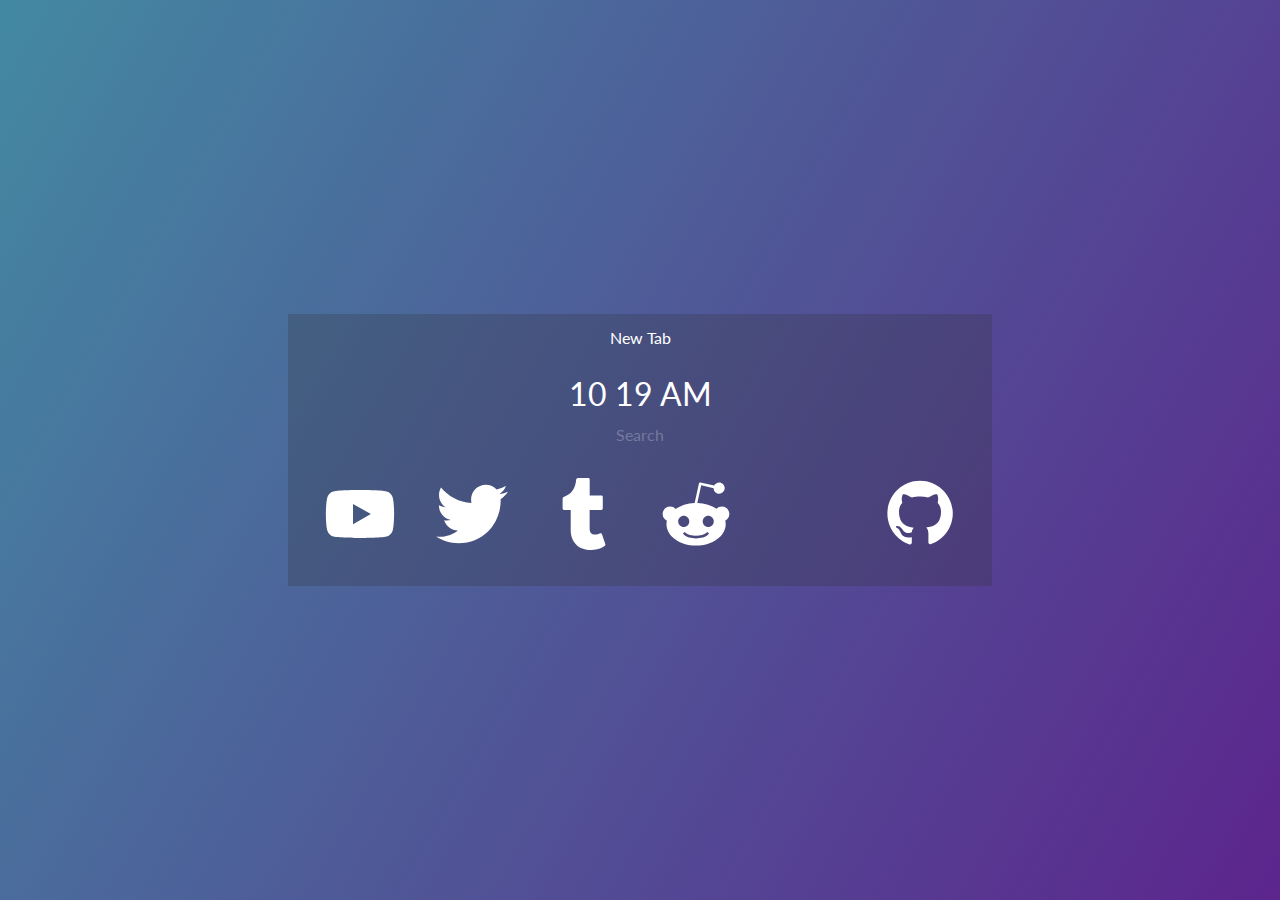
<file: index.html>
<!DOCTYPE html>
<html>
	<head>
		<meta charset="UTF-8" />
		<title>New Tab</title>
		<meta name="viewport" content="width=device-width,initial-scale=1.0" />
		<link rel="stylesheet" type="text/css" href="https://fonts.googleapis.com/css?family=Lato:300,400" />
		<link rel="stylesheet" type="text/css" href="style.css" />
		<script type="text/javascript" src="script.js"></script>
		<!-- Favicons -->
		<link rel="manifest" href="img/site.webmanifest" />
		<meta name="application-name" content="New Tab" />
		<meta name="apple-mobile-web-app-title" content="New Tab" />
		<meta name="theme-color" content="#2f2f2f" />
		<meta name="msapplication-TileColor" content="#2f2f2f" />
		<link rel="icon" type="image/png" sizes="16x16" href="img/favicon-16x16.png" />
		<link rel="icon" type="image/png" sizes="32x32" href="img/favicon-32x32.png" />
		<link rel="apple-touch-icon" sizes="180x180" href="img/apple-touch-icon.png" />
		<link rel="mask-icon" href="img/safari-pinned-tab.svg" color="#2f2f2f" />
		<!-- Other stuff -->
		<style type="text/css" id="theme"></style>
	</head>
	<body>
		<div id="customize">
			<div id="customize-content">
				<header id="customize-header">
					<span>
						Customization
					</span>
					<button id="customize-backbutton">
						<svg xmlns="http://www.w3.org/2000/svg" class="svg-tf">
							<use xlink:href="fa-solid.svg#angle-left"></use>
						</svg></button>
				</header>
				<div id="customize-tabs">
					<ul>
						<li id="tab-backgrounds">Backgrounds</li>
						<li id="tab-colors">Colors</li>
						<li id="tab-timedate">Time &amp; Date</li>
						<li id="tab-search">Search</li>
						<li id="tab-icons">Icons</li>
						<li id="tab-advanced">Advanced</li>
						<li id="tab-about" class="on">About</li>
					</ul>
				</div>
				<div id="customize-tabcontent">
					<div id="customize-backgrounds">
						<h1>Gradients</h1>
						
						<div class="customize-option">
							<button id="customize-imagestoggle">
								<svg xmlns="http://www.w3.org/2000/svg" class="svg-tf">
									<use xlink:href="fa-solid.svg#check"></use>
								</svg>
							</button>
							<label for="customize-imagestoggle">Show image backgrounds</label>
						</div>
					</div>
					<div id="customize-colors">
						<h1>Theme</h1>
						
						<div class="customize-option">
							<label for="customize-themeselect">Preset Theme</label>
							<select id="customize-themeselect">
								<option value="">Dark</option>
								<option value="light">Light</option>
								<option value="tdark">Translucent Dark</option>
								<option value="tlight">Translucent Light</option>
								<option value="red">Red</option>
								<option value="yellow">Yellow</option>
								<option value="green">Green</option>
								<option value="cyan">Cyan</option>
								<option value="blue">Blue</option>
								<option value="purple">Purple</option>
								<option value="nothing">Nothing</option>
								<option value="custom">Custom</option>
							</select>
						</div>
					</div>
					<div id="customize-timedate">
						<h1>Time</h1>
						
						<div class="customize-option">
							<button id="customize-secondstoggle">
								<svg xmlns="http://www.w3.org/2000/svg" class="svg-tf">
									<use xlink:href="fa-solid.svg#check"></use>
								</svg>
							</button>
							<label for="customize-secondstoggle">Show seconds</label>
						</div>
						
						<div class="customize-option">
							<button id="customize-militarytoggle">
								<svg xmlns="http://www.w3.org/2000/svg" class="svg-tf">
									<use xlink:href="fa-solid.svg#check"></use>
								</svg>
							</button>
							<label for="customize-militarytoggle">Show military time</label>
						</div>
						
						
						<h1>Date</h1>
						
						<div class="customize-option">
							<button id="customize-datetoggle">
								<svg xmlns="http://www.w3.org/2000/svg" class="svg-tf">
									<use xlink:href="fa-solid.svg#check"></use>
								</svg>
							</button>
							<label for="customize-datetoggle">Show date in search box</label>
						</div>
						
						<div class="customize-option">
							<button id="customize-longdatetoggle">
								<svg xmlns="http://www.w3.org/2000/svg" class="svg-tf">
									<use xlink:href="fa-solid.svg#check"></use>
								</svg>
							</button>
							<label for="customize-longdatetoggle">Show long date</label>
						</div>
					</div>
					<div id="customize-search">
						<h1>Search</h1>
						
						<div class="customize-option">
							<button id="customize-searchfocustoggle">
								<svg xmlns="http://www.w3.org/2000/svg" class="svg-tf">
									<use xlink:href="fa-solid.svg#check"></use>
								</svg>
							</button>
							<label for="customize-searchfocustoggle">Focus search box on page load</label>
						</div>
						
						
						<h1>Search Provider</h1>
						
						<div class="customize-option">
							<label for="customize-searchproviderselect">Search Provider</label>
							<select id="customize-searchproviderselect">
								<option value="https://google.com/search?q=%s">Google</option>
								<option value="https://bing.com/search?q=%s">Bing</option>
								<option value="https://search.yahoo.com/search?p=%s">Yahoo</option>
								<option value="https://duckduckgo.com/?q=%s">DuckDuckGo</option>
								<option value="">Custom</option>
							</select>
						</div>
						
						<div class="customize-option">
							<label for="customize-customprovidertext">Custom Provider</label>
							<input id="customize-customprovidertext" type="text" placeholder="https://google.com/search?q=%s" />
						</div>
					</div>
					<div id="customize-icons">
						<h1>Icons (NOT WORKING!)</h1>
						
						<fieldset id="customize-iconselect">
							<input type="radio" name="customize-iconselect" value="0" checked="checked" />
							<input type="radio" name="customize-iconselect" value="1" />
							<input type="radio" name="customize-iconselect" value="2" />
							<input type="radio" name="customize-iconselect" value="3" />
							<input type="radio" name="customize-iconselect" value="4" />
							<input type="radio" name="customize-iconselect" value="5" />
						</fieldset>
						
						<div class="customize-option">
							<label for="customize-iconhighlightcolor">Highlight color</label>
							<input id="customize-iconhighlightcolor" type="color" value="#ffffff" />
						</div>
						
						<div class="customize-option">
							<label for="customize-iconsvgselect">Use icons from</label>
							<select id="customize-iconsvgselect">
								<option value="fa-solid.svg#%s">Font Awesome's solid icons</option>
								<option value="fa-regular.svg#%s">Font Awesome's regular icons</option>
								<option value="fa-brands.svg#%s">Font Awesome's brand icons</option>
								<option value="data:image/svg+xml;utf8,%s">SVG data URLs (advanced)</option>
							</select>
						</div>
						
						<!-- TODO: put the following descriptions as placeholder text in the following box.
							fa-solid.svg#ICON
							fa-regular.svg#ICON
							fa-brands.svg#ICON
							data:image/svg+xml;utf8,ICON
							
							Note to self:
								use ELEMENT.setAttributeNS("http://www.w3.org/1999/xlink", "xlink:href", "fa-brands.svg#ICON"); to replace SVGs.
						-->
						<div class="customize-option">
							<label for="customize-iconsvgtext">Icon</label>
							<input id="customize-iconsvgtext" type="text" placeholder="TODO: put incomplete URI here" />
						</div>
						
						
						<h1>Additional Information</h1>
						
						<div class="customize-option">
							<a href="https://fontawesome.com/cheatsheet">Font Awesome icon cheatsheet</a> <!-- awful hack -->
						</div>
					</div>
					<div id="customize-advanced">
						<h1>Reset</h1>
						
						<div class="customize-option">
							<button id="customize-resetbutton">
								<svg xmlns="http://www.w3.org/2000/svg" class="svg-tf">
									<use xlink:href="fa-solid.svg#trash"></use>
								</svg>
							</button>
							<label for="customize-resetbutton">Reset</label>
						</div>
					</div>
					<div id="customize-about" class="on">
						<div>
							<h1>New Tab v0.6</h1>
							<p>By <a href="https://thev360.github.io">V360</a></p>
							<p>
								<a href="https://twitter.com/TheV360gameDev">
									<svg xmlns="http://www.w3.org/2000/svg" class="svg-tf social">
										<use xlink:href="fa-brands.svg#twitter"></use>
									</svg> @TheV360gameDev
								</a>
							</p>
							<p>
								<a href="https://github.com/TheV360">
									<svg xmlns="http://www.w3.org/2000/svg" class="svg-tf social">
										<use xlink:href="fa-brands.svg#github"></use>
									</svg> @TheV360
								</a>
							</p>
							<p>See <a href="https://github.com/TheV360/NewTab">the README.MD</a> for credits.</p>
						</div>
					</div>
				</div>
			</div>
		</div>
		<div id="block" class=""></div>
		<div id="background"></div>
		<div id="window">
			<div id="window-content">
				<header id="window-header" tabindex="0">
					<button id="header-clock">
						<svg xmlns="http://www.w3.org/2000/svg" class="svg-tf">
							<use xlink:href="fa-solid.svg#clock"></use>
						</svg>
					</button>
					<span>
						New Tab
					</span>
					<button id="header-customize">
						<svg xmlns="http://www.w3.org/2000/svg" class="svg-tf">
							<use xlink:href="fa-solid.svg#cog"></use>
						</svg>
					</button>
				</header>
				<article>
					<div id="time">
						<span id="time-hour">12</span>
						<span id="time-blink">:</span>
						<span id="time-minute">00</span>
						<span id="time-second"></span>
						<span id="time-suffix"> PM</span>
					</div>
					<form id="search" action="javascript:void(0);">
						<input id="search-box" type="search" placeholder="Search" tabindex="1" />
						<input id="search-submit" type="submit" value="" title="" class="off" tabindex="2" />
					</form>
					<div id="icons">
						<div class="icon">
							<a id="youtube" class="iconbox" href="https://youtube.com/feed/subscriptions">
								<svg xmlns="http://www.w3.org/2000/svg" class="svg-tf">
									<use xlink:href="fa-brands.svg#youtube"></use>
								</svg>
							</a>
						</div>
						<div class="icon">
							<a id="twitter" class="iconbox" href="https://twitter.com/">
								<svg xmlns="http://www.w3.org/2000/svg" class="svg-tf">
									<use xlink:href="fa-brands.svg#twitter"></use>
								</svg>
							</a>
						</div>
						<div class="icon">
							<a id="tumblr" class="iconbox" href="https://tumblr.com">
								<svg xmlns="http://www.w3.org/2000/svg" class="svg-tf">
									<use xlink:href="fa-brands.svg#tumblr"></use>
								</svg>
							</a>
						</div>
						<div class="icon">
							<a id="reddit" class="iconbox" href="https://reddit.com">
								<svg xmlns="http://www.w3.org/2000/svg" class="svg-tf">
									<use xlink:href="fa-brands.svg#reddit-alien"></use>
								</svg>
							</a>
						</div>
						<div class="icon">
							<a id="smilebasicsource" class="iconbox" href="https://smilebasicsource.com/activity">
								<svg xmlns="http://www.w3.org/2000/svg" class="svg-tf">
									<use xlink:href=""></use>
								</svg>
							</a>
						</div>
						<div class="icon">
							<a id="github" class="iconbox" href="https://github.com">
								<svg xmlns="http://www.w3.org/2000/svg" class="svg-tf">
									<use xlink:href="fa-brands.svg#github"></use>
								</svg>
							</a>
						</div>
					</div>
				</article>
			</div>
		</div>
	</body>
</html>
</file>
<file: style.css>
/* Reset Styles */

* {
	margin: 0;
	border: 0;
	padding: 0;
	outline: 0;
	
	box-sizing: border-box;
	cursor: inherit;
	
	font-family: "Lato", sans-serif;
	
	z-index: 4;
}

a, a *, *:link, *:link * {
	cursor: pointer;
}

input, button {
	margin: 0;
	border: 0;
	padding: 0;
	outline: 0;
	
	border-radius: 0;
}

/* Variables */

:root {
	--fade-in: black;
	--fade-out: black;
	
	--image-blur: 4px;
	
	--animation: .2s;
	--animation-customize: var(--animation);
	--animation-customize-tabs: var(--animation);
	--animation-customize-radio: var(--animation);
	--animation-block-fadein: var(--animation);
	--animation-block-fadeout: var(--animation);
	--animation-time-blink: var(--animation);
	--animation-search-box: var(--animation);
	--animation-search-submit: var(--animation);
	--animation-icon: var(--animation);
	
	--select-text: white;
	--select-background: black;
	
	--button-hover: #3f3f3f;
	--button-focus: #5f5f5f;
	
	--header-text: white;
	--header-background: #5f5f5f;
	--header-thin: #cfcfcf;
	--header-button: #2f2f2f;
	--header-button-hover: var(--header-button);
	--header-button-focus: #7f7f7f;
	
	--content-text: white;
	--content-background: #2f2f2f;
	--content-time: #5f5f5f;
	--content-search: var(--content-background);
	--content-search-hover: var(--button-hover);
	--content-search-focus: var(--button-focus);
	--content-placeholder: #7f7f7f;
	--content-divider: #5f5f5f;
	--content-shadow: black;
	
	--customize-header: var(--header-background);
	--customize-background: var(--content-background);
	--customize-tab: #7f7f7f;
	--customize-tab-hover: var(--content-text);
	--customize-tab-focus: var(--button-focus);
	
	--icon-color: white;
	--icon-background: #3f3f3f;
	--icon-background-hover: #5f5f5f;
}

:root.light {
	--fade-in: white;
	--fade-out: white;
	
	--select-text: white;
	--select-background: black;
	
	--button-hover: #cfcfcf;
	--button-focus: #afafaf;
	
	--header-text: black;
	--header-background: #afafaf;
	--header-thin: #3f3f3f;
	--header-button: #dfdfdf;
	--header-button-hover: var(--header-button);
	--header-button-focus: #7f7f7f;
	
	--content-text: black;
	--content-background: #dfdfdf;
	--content-time: #afafaf;
	--content-search: var(--content-background);
	--content-search-hover: var(--button-hover);
	--content-search-focus: var(--button-focus);
	--content-placeholder: #7f7f7f;
	--content-divider: #afafaf;
	
	--icon-color: black;
	--icon-background: #cfcfcf;
	--icon-background-hover: #afafaf;
}

:root.tdark {
	--header-background: #5f5f5f7f;
	
	--content-background: #2f2f2fcf;
	--content-search: #2f2f2f00;
	
	--customize-header: #5f5f5f;
	--customize-background: #2f2f2f;
	
	--icon-background: #3f3f3f7f;
}

:root.tlight {
	--fade-in: white;
	--fade-out: white;
	
	--select-text: white;
	--select-background: black;
	
	--button-hover: #cfcfcf;
	--button-focus: #afafaf;
	
	--header-text: black;
	--header-background: #afafaf7f;
	--header-thin: #3f3f3f;
	--header-button: #dfdfdf;
	--header-button-hover: var(--header-button);
	--header-button-focus: #7f7f7f;
	
	--content-text: black;
	--content-background: #dfdfdfcf;
	--content-time: #afafaf;
	--content-search: #dfdfdf00;
	--content-search-hover: var(--button-hover);
	--content-search-focus: var(--button-focus);
	--content-placeholder: #7f7f7f;
	--content-divider: #afafaf;
	
	--customize-header: #afafaf;
	--customize-background: #dfdfdf;
	
	--icon-color: black;
	--icon-background: #cfcfcf7f;
	--icon-background-hover: #afafaf;
}

:root.red {
	--header-background: #8e2f2f;
	--header-button: #461717;
	--header-button-hover: var(--header-button);
	--header-button-focus: #bf4040;
}

:root.yellow {
	--header-background: #8e8e2f;
	--header-button: #464617;
	--header-button-hover: var(--header-button);
	--header-button-focus: #bfbf40;
}

:root.green {
	--header-background: #2f8e2f;
	--header-button: #174617;
	--header-button-hover: var(--header-button);
	--header-button-focus: #40bf40;
}

:root.cyan {
	--header-background: #2f8e8e;
	--header-button: #174646;
	--header-button-hover: var(--header-button);
	--header-button-focus: #40bfbf;
}

:root.blue {
	--header-background: #2f2f8e;
	--header-button: #171746;
	--header-button-hover: var(--header-button);
	--header-button-focus: #4040bf;
}

:root.purple {
	--header-background: #8e2f8e;
	--header-button: #461746;
	--header-button-hover: var(--header-button);
	--header-button-focus: #bf40bf;
}

:root.nothing {
	--fade-in: black;
	--fade-out: white;
	
	--header-background: #2f2f2f00;
	
	--content-background: #2f2f2f3f;
	--content-time: white;
	--content-search: #2f2f2f00;
	--content-search-hover: #2f2f2f1f;
	--content-search-focus: #cfcfcf1f;
	--content-placeholder: #ffffff3f;
	--content-shadow: transparent;
	
	--customize-header: #5f5f5f;
	--customize-background: #2f2f2f;
	
	--icon-background: #3f3f3f00;
	--icon-background-hover: #afafaf3f;
}

/* Weird stuff */

:root.null, :root.undefined {
	--header-background: #ff0000;
}

::-moz-selection {
	color: var(--select-text);
	background-color: var(--select-background);
}

::selection {
	color: var(--select-text);
	background-color: var(--select-background);
}

::placeholder {
	color: var(--content-placeholder);
	
	opacity: 1;
}

::-moz-focus-inner {
	border: 0;
	outline: 0;
}

a:link, a:hover, a:visited {
	color: inherit;
}

input:-moz-focusring, button:-moz-focusring {
	border: 0;
	outline: 0;
}

input[type="radio"] {
	display: inline-block;
	margin: .25rem;
	width: 1.5rem;
	height: 1.5rem;
	
	-webkit-appearance: none;
	-moz-appearance: none;
	-ms-appearance: none;
}

input[type="radio"]:hover, input[type="radio"]:checked {
	margin: 0;
	width: 2rem;
	height: 2rem;
}

input[type="search"]::-webkit-search-cancel-button {
	-webkit-appearance: none;
	
	background-color: transparent;
	
	margin: 0;
	width: 0;
	height: 0;
	
	transition: opacity var(--animation);
	opacity: 0;
}

input[type="search"]:focus::-webkit-search-cancel-button {
	margin-left: .5rem;
	border-radius: .5rem;
	width: 1rem;
	height: 1rem;
}

input[type="search"]:hover::-webkit-search-cancel-button,
input[type="search"]:focus::-webkit-search-cancel-button {
	background-color: var(--content-text);
	
	opacity: 1;
}

input[type="search"]:hover::-webkit-search-cancel-button:active,
input[type="search"]:focus::-webkit-search-cancel-button:active {
	background-color: var(--content-background);
	
	opacity: 1;
}

#customize-tabcontent::-webkit-scrollbar {
	width: 1rem;
}

#customize-tabcontent::-webkit-scrollbar-button {
	display: none;
}

#customize-tabcontent::-webkit-scrollbar-track {
	background-color: var(--content-background);
	
	margin: .5rem 0;
}

#customize-tabcontent::-webkit-scrollbar-thumb {
	background-color: var(--header-background);
}

#customize-tabcontent::-webkit-scrollbar-thumb:hover {
	background-color: var(--header-button-focus);
}

#customize-tabcontent::-webkit-scrollbar-thumb:active {
	background-color: var(--header-button);
}

/* Elements */

html, body, #window {
	width: 100%;
	height: 100%;
}

html {
	cursor: default;
	
	font-size: 16px;
	
	background-color: black;
}

header {
	display: block;
	padding: .5rem;
	
	width: 100%;
	height: 3rem;
	
	color: var(--header-text);
	background-color: var(--header-background);
	
	line-height: 2rem;
	font-size: 1rem;
	text-align: center;
}

#window-header span {
	display: inline-block;
	width: calc(100% - 4rem);
	
	vertical-align: top;
}

header button {
	width: 2rem;
	height: 2rem;
	
	transition: opacity var(--animation);
	opacity: 0;
	
	color: var(--header-text);
	background-color: var(--header-button);
}

header button:hover {
	background-color: var(--header-button-hover);
}

header button:active {
	background-color: var(--header-button-focus);
}

header:hover button, header:focus button {
	opacity: 1;
}

h1 {
	margin-top: .5rem;
	
	font-size: 1.5rem;
	font-weight: normal;
	
	color: var(--content-time);
}

h1:first-child {
	margin-top: 0;
}

article {
	padding: 1rem;
	width: 100%;
	height: calc(100% - 3rem);
}

button {
	width: 2rem;
	height: 2rem;
	
	color: var(--content-text);
	
	transition: background-color ease-out var(--animation);
	background-color: var(--content-background);
}

button svg {
	display: block;
	
	width: 2rem;
	height: 2rem;
	padding: .5rem;
}

button:hover {
	background-color: var(--button-hover);
}

button:active {
	background-color: var(--button-focus);
}

/* Customization Window */
#customize {
	position: fixed;
	display: flex;
	flex-flow: row wrap;
	top: -100%; left: 0;
	width: 100%;
	height: 100%;
	
	justify-content: center;
	align-items: center;
	
	z-index: 3;
	
	transition: top var(--animation-customize);
}

#customize.on {
	top: 0;
}

#customize button.off svg {
	fill: var(--content-placeholder);
}

#customize-header {
	background-color: var(--customize-header);
}

#customize-content {
	position: relative;
	top: 0; left: 0;
	width: 100%;
	height: 100%;
	
	max-width: 32rem;
	max-height: 32rem;
	
	color: var(--content-text);
	background-color: var(--customize-background);
	
	box-shadow: 0px 0px 8px var(--content-shadow);
}

#customize-header {
	display: block;
	text-align: left;
}

#customize span {
	display: inline-block;
	
	width: calc(100% - 2rem);
	
	text-align: left;
	
	vertical-align: top;
}

#customize-tabs {
	float: left;
	
	border-right: solid 1px var(--content-divider);
	padding: .5rem;
	width: 8rem;
	height: calc(100% - 3rem);
}

#customize-tabs ul {
	list-style-type: none;
}

#customize-tabs li {
	transition: padding var(--animation-customize-tabs), color var(--animation-customize-tabs);
	padding-left: 0;
	padding-right: .5rem;
	
	color: var(--customize-tab);
	
	line-height: 1.5rem;
	
	-moz-user-select: none;
	-webkit-user-select: none;
	user-select: none;
}

#customize-tabs li:hover {
	padding-left: .5rem;
	padding-right: 0;
	
	color: var(--customize-tab-hover);
}

#customize-tabs li.on {
	padding-left: .5rem;
	padding-right: 0;
	
	color: var(--customize-tab-focus);
}

#customize-tabcontent {
	float: right;
	
	padding: .5rem;
	width: 24rem;
	height: calc(100% - 3rem);
	
	overflow-y: auto;
}

#customize-tabcontent > div { display: none; }
#customize-tabcontent > div.on { display: block; }

#customize-tabcontent > #customize-about.on {
	display: flex;
	flex-flow: row wrap;
	
	height: 100%;
	
	justify-content: center;
	align-items: center;
}

canvas {
	width: 16rem;
	
	/* Decide on a name, jeez! */
	image-rendering: optimizespeed;
	image-rendering: -moz-crisp-edges;
	image-rendering: crisp-edges;
	image-rendering: pixelated;
}

#customize-about p, #customize-about h1 {
	display: block;
	width: 100%;
	
	text-align: center;
	
	font-weight: normal;
	line-height: 1.25;
}

#customize p {
	font-weight: lighter;
}

svg.social {
	width: 1rem;
	height: 1rem;
	
	vertical-align: sub;
}

#customize a:link {
	display: inline-block;
	
	color: inherit;
	text-decoration: none;
	border-bottom: 1px solid transparent;
	font-weight: bolder;
}

#customize a:visited {
	border-bottom-style: dashed;
}

#customize a:hover {
	border-bottom: 1px solid currentcolor;
}

#customize input[type="radio"] {
	border: 1px solid var(--button-focus);
	
	background-color: var(--content-background);
	
	transition: all var(--animation-customize-radio) ease-in-out;
}

#customize input[type="radio"]:hover {
	background-color: var(--button-hover);
}

#customize input[type="radio"]:focus, #customize input[type="radio"]:checked {
	background-color: var(--button-focus);
}

#customize .customize-option {
	height: 2rem;
	
	line-height: 2rem;
	font-weight: lighter;
}

fieldset {
	margin: 0 auto;
	padding: .5rem 0;
	width: 100%;
	
	text-align: center;
}

label {
	display: inline-block;
	height: 2rem;
	
	vertical-align: top;
	line-height: 2rem;
	
	-moz-user-select: none;
	-webkit-user-select: none;
	user-select: none;
}

label:after {
	content: ":\2002 ";
	white-space: pre;
}

button + label {
	padding-left: .5rem;
	width: calc(100% - 2rem);
}

button + label:after {
	content: "";
}

select, input {
	width: 100%;
	height: 2rem;
	
	color: var(--content-text);
	background-color: var(--content-background);
}

select:hover, input:hover {
	background-color: var(--button-hover);
}

select:focus, input:focus {
	background-color: var(--button-focus);
}

select option {
	background-color: var(--content-background);
}

label + select, label + input {
	width: 12rem;
}

/* Block & Its Animations */

#block {
	position: fixed;
	top: 0; left: 0;
	width: 100%;
	height: 0;
	
	animation: fadein var(--animation-block-fadein);
	opacity: 0;
	
	z-index: 4;
}

@keyframes fadein {
	from {
		height: 100%;
		
		opacity: 1;
	
		background-color: var(--fade-in);
	}
	
	to {
		height: 100%;
		
		opacity: 0;
		
		background-color: var(--fade-in);
	}
}

#block.fadeout {
	height: 100%;
	
	transition: opacity var(--animation-block-fadeout);
	opacity: 1;
	
	background-color: var(--fade-out);
}

/* Background */

#background {
	position: fixed;
	top: 0; left: 0;
	width: 100%;
	height: 100%;
	
	z-index: 1;
}

#background.random1 {
	background: linear-gradient(100deg, #283c86, #45a247) no-repeat center center fixed;
	background-size: cover;
}

#background.random2 {
	background: linear-gradient(200deg, #c21500, #ffc500) no-repeat center center fixed;
	background-size: cover;
}

#background.random3 {
	background: linear-gradient(300deg, #5c258d, #4389a2) no-repeat center center fixed;
	background-size: cover;
}

#background.images {
	filter: blur(var(--image-blur));
}

#background.images.random1 {
	background: url("background1.jpeg") no-repeat center center fixed;
	background-size: cover;
}

#background.images.random2 {
	background: url("background2.jpeg") no-repeat center center fixed;
	background-size: cover;
}

#background.images.random3 {
	background: url("background3.jpeg") no-repeat center center fixed;
	background-size: cover;
}

/* Window */

#window {
	position: fixed;
	display: flex;
	top: 0; left: 0;
	
	justify-content: center;
	align-items: center;
	
	z-index: 2;
}

#window-content {
	position: relative;
	top: 0; left: 0;
	margin: 1rem;
	width: 100%;
	height: 100%;
	max-width: 44rem;
	max-height: 17rem;
	
	color: var(--content-text);
	background-color: var(--content-background);
	
	box-shadow: 0px 0px 8px var(--content-shadow);
}

/* Time Display */

#time {
	padding-bottom: .5rem;
	height: 2.5rem;
	
	color: var(--content-time);
	
	line-height: 2rem;
	font-size: 2rem;
	text-align: center;
}

#time-blink {
	transition: opacity ease-out var(--animation-time-blink);
}

#time-blink.off { opacity: 0; }
#time-blink.on { opacity: 1; }

#time-second { display: none; }
#time-second.on { display: initial; }

/* Search Box */

#search, #search-box, #search-submit {
	height: 2rem;
	
	color: var(--content-text);
	
	transition: background-color ease-out var(--animation-search);
	background-color: var(--content-search);
	
	line-height: 1rem;
	font-size: 1rem;
}

#search {
	position: relative;
	
	padding: 0 .5rem;
	margin-bottom: .5rem;
	
	width: 100%;
}

#search-box {
	cursor: text;
	
	padding: 0 .5rem;
	width: 100%;
	
	text-align: center;
}

#search-box.off.date::placeholder { color: var(--content-time); }
#search-box.off.date:focus::placeholder { opacity: 0; }

#search-box.on, #search-box:focus {
	padding: 0 2.5rem 0 .5rem;
	
	text-align: left;
}

#search-box:hover, #search-submit:hover:not(.off) {
	background-color: var(--content-search-hover);
}

#search-box:focus, #search-submit:active {
	background-color: var(--content-search-focus);
}

#search-submit {
	position: absolute;
	right: .5rem;
	
	width: 2rem;
	
	transition: opacity ease-out var(--animation-search-submit);
}

#search-submit.on { opacity: 1; }
#search-submit.off { opacity: 0; }

/* Icons */

#icons, .icon {
	display: grid;
}

#icons {
	grid-column-gap: 0;
}

.icon {
	width: 7rem;
	height: 7rem;
}

.iconbox {
	display: flex;
	margin: .5rem;
	width: 6rem;
	height: 6rem;
	
	justify-content: center;
	align-items: center;
	
	background-color: var(--icon-background);
	stroke: var(--icon-background);
	fill: var(--icon-background);
	
	transition: all ease-in-out var(--animation-icon);
}

.iconbox:hover {
	margin: 0;
	width: 7rem;
	height: 7rem;
	
	background-color: var(--icon-background-hover);
	stroke: var(--icon-background-hover);
	fill: var(--icon-background-hover);
}

.iconbox svg {
	width: 100%;
	height: 100%;
	padding: .75rem;
}

/* SVG Helper Styles */

svg, use {
	cursor: pointer;
	
	text-decoration: none;
}

.svg-ii { stroke: inherit; fill: inherit; }
.svg-tt { stroke: transparent; fill: transparent; }
.svg-if, .svg-fi { stroke: inherit; fill: var(--icon-color); }
.svg-si, .svg-is { stroke: var(--icon-color); fill: inherit; }
.svg-tf, .svg-ft { stroke: transparent; fill: var(--icon-color); }
.svg-st, .svg-ts { stroke: var(--icon-color); fill: transparent; }
.svg-sf, .svg-fs { stroke: var(--icon-color); fill: var(--icon-color); }
.svg-it { stroke: inherit; fill: transparent; }
.svg-ti { stroke: transparent; fill: inherit; }

/* Link-specific Styles (REMOVE SOON) */

#youtube.iconbox:hover { background-color: #ff0000; fill: #ff0000; }
#twitter.iconbox:hover { background-color: #1da1f2; fill: #1da1f2; }
#reddit.iconbox:hover { background-color: #ff4500; fill: #ff4500; }
#tumblr.iconbox:hover { background-color: #36465d; fill: #36465d; }
#smilebasicsource.iconbox:hover { background-color: #009688; fill: #009688; }
#github.iconbox:hover { background-color: #191717; fill: #191717; }

/* Media Styles */

@media (orientation: portrait) {
	@media (max-width: 640px), (max-height: 640px) {
		html {
			font-size: calc(100vmin / 40);
		}
	}
	
	#window-content {
		max-width: 23rem;
		max-height: 24rem;
	}
	
	#icons {
		grid-template-columns: repeat(3, 1fr);
	}
}

@media (orientation: landscape) {
	@media (max-width: 720px), (max-height: 720px) {
		html {
			font-size: calc(100vmin / 45);
		}
	}
	
	#window-content {
		max-width: 44rem;
		max-height: 17rem;
	}
	
	#icons {
		grid-template-columns: repeat(6, 1fr);
	}
}
</file>
